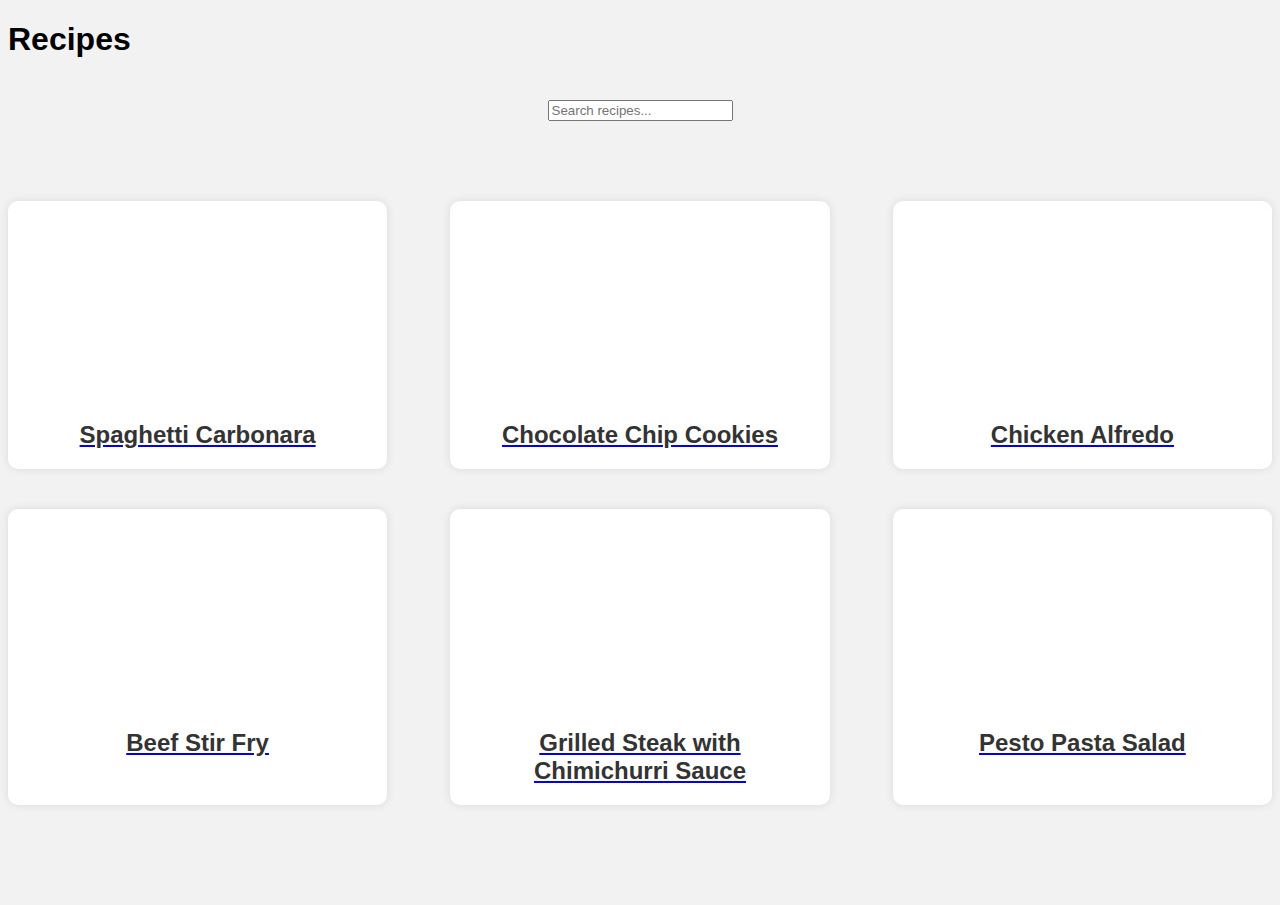
<file: index.html>
<!DOCTYPE html>
<html>

<head>
    <meta charset="UTF-8">
    <meta name="viewport" content="width=device-width, initial-scale=1" />
    <title>Recipes</title>
    <link rel="stylesheet" type="text/css" href="style.css">
</head>

<body>
    <h1>Recipes</h1>
    <div class="search-container">
        <input type="text" id="search-input" placeholder="Search recipes...">
    </div>
    <div class="recipe-list">
        <script>
            fetch("recipes.json")
                .then(response => response.json())
                .then(data => {
                    const recipeList = document.querySelector(".recipe-list");
                    data.forEach((recipe, index) => {
                        const recipeCard = document.createElement("div");
                        recipeCard.classList.add("recipe-card");
                        recipeCard.innerHTML = `
                  <a href="recipe.html?id=${index + 1}">
                    <div class="recipe-card-image" style="background-image: url(${recipe.image})"></div>
                    <h3 class="recipe-card-title">${recipe.title}</h3>
                  </a>
                `;
                        recipeList.appendChild(recipeCard);
                    });
                    const searchInput = document.querySelector("#search-input");
                    searchInput.addEventListener("input", () => {
                        const searchTerm = searchInput.value.toLowerCase();
                        recipeList.innerHTML = "";
                        data.forEach((recipe, index) => {
                            if (recipe.title.toLowerCase().includes(searchTerm)) {
                                const recipeCard = document.createElement("div");
                                recipeCard.classList.add("recipe-card");
                                recipeCard.innerHTML = `
                  <a href="recipe.html?id=${index + 1}">
                    <div class="recipe-card-image" style="background-image: url(${recipe.image})"></div>
                    <h3 class="recipe-card-title">${recipe.title}</h3>
                  </a>
                `;
                                recipeList.appendChild(recipeCard);
                            }
                        });
                    });
                });
        </script>
    </div>
</body>

</html>
</file>
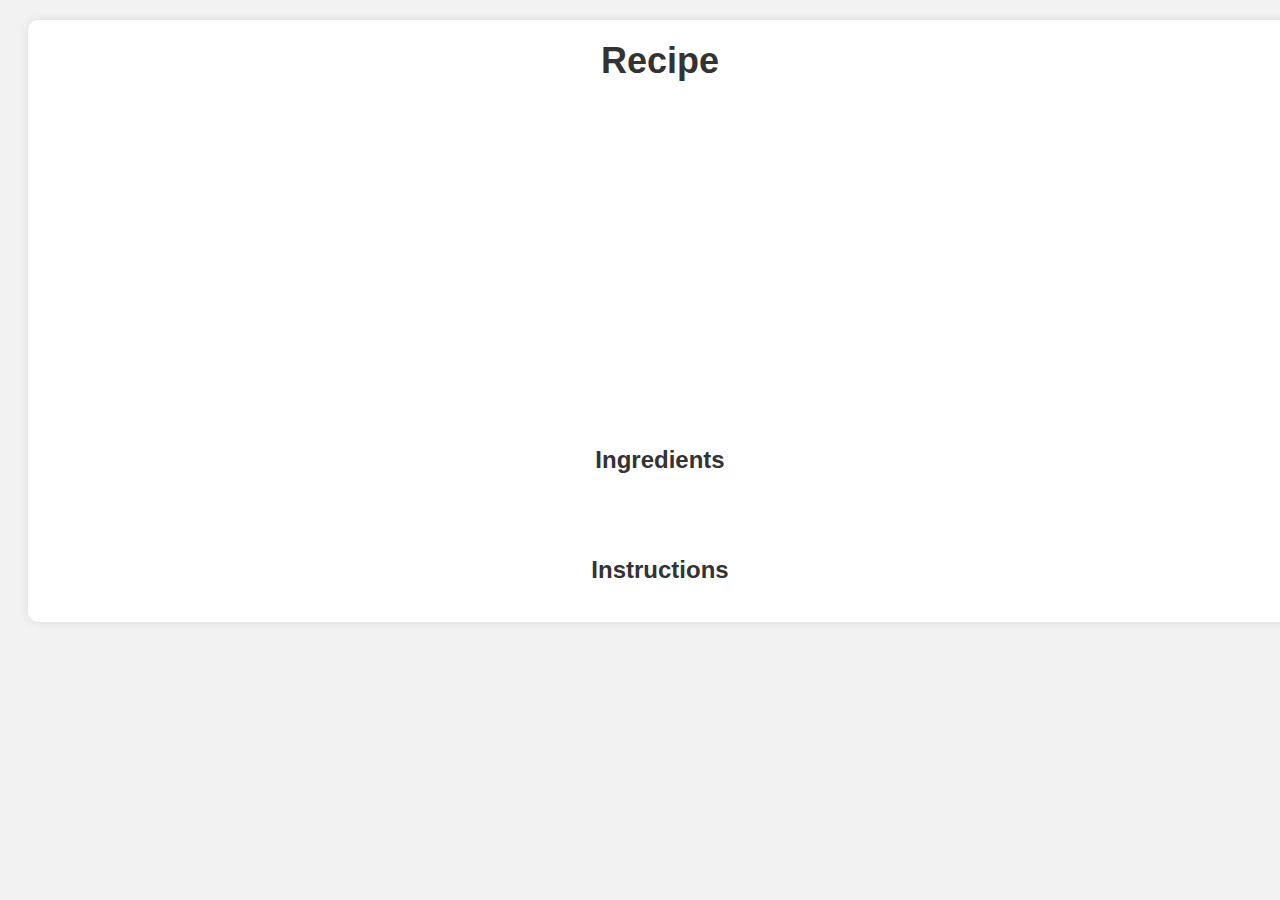
<file: recipe.html>
<!DOCTYPE html>
<html>
  <head>
    <meta charset="UTF-8">
    <title>Recipe</title>
    <link rel="stylesheet" type="text/css" href="style.css">
  </head>
  <body>
    <div class="recipe">
      <h1 class="recipe-title">Recipe</h1>
      <div class="recipe-image" style="background-image: url(https://via.placeholder.com/500x200)"></div>
      <div class="recipe-ingredients">
        <h3>Ingredients</h3>
        <ul class="ingredients-list"></ul>
      </div>
      <div class="recipe-instructions">
        <h3>Instructions</h3>
        <ol class="instructions-list"></ol>
      </div>
    </div>

    <script>
      const recipeId = parseInt(location.search.split("=")[1], 10) - 1;
      const recipeTitle = document.querySelector(".recipe-title");
      const recipeImage = document.querySelector(".recipe-image");
      const ingredientsList = document.querySelector(".ingredients-list");
      const instructionsList = document.querySelector(".instructions-list");

      fetch("recipes.json")
        .then(response => response.json())
        .then(data => {
          const recipe = data[recipeId];
          recipeTitle.innerHTML = recipe.title;
          recipeImage.style.backgroundImage = `url(${recipe.image})`;
          recipe.ingredients.forEach(ingredient => {
            const ingredientItem = document.createElement("li");
            ingredientItem.innerHTML = ingredient;
            ingredientsList.appendChild(ingredientItem);
          });
          recipe.instructions.forEach(instruction => {
            const instructionItem = document.createElement("li");
            instructionItem.innerHTML = instruction;
            instructionsList.appendChild(instructionItem);
          });
        });
    </script>
  </body>
</html>
</file>
<file: style.css>
body {
    font-family: Arial, sans-serif;
    background-color: #f2f2f2;
}

.recipe-container {
    width: 100%;
    display: flex;
    flex-wrap: wrap;
    justify-content: center;
    margin: 60px 0;
}

.recipe {
    width: 100%;
    margin: 20px;
    text-align: center;
    box-shadow: 0 0 10px rgba(0, 0, 0, 0.1);
    border-radius: 10px;
    overflow: hidden;
    background-color: #fff;
}


.recipe-title {
    margin: 20px;
    font-size: 36px;
    font-weight: bold;
    color: #333;
}

.recipe-image {
    height: 300px;
    background-position: center;
    background-repeat: no-repeat;
    background-size: cover;
}


.recipe-ingredients,
.recipe-instructions {
    padding: 20px;
    font-size: 18px;
    color: #333;
}

.recipe-ingredients h3,
.recipe-instructions h3 {
    margin-bottom: 10px;
    font-size: 24px;
    font-weight: bold;
    color: #333;
}

.recipe-ingredients ul {
    list-style-type: square;
    margin-bottom: 10px;
    font-size: 18px;
    color: #333;
    text-align: left;
}

.recipe-instructions ol {
    list-style-type: decimal;
    margin-bottom: 10px;
    font-size: 18px;
    color: #333;
    text-align: left;
}

.recipe-ingredients li,
.recipe-instructions li {
    margin-bottom: 10px;
    font-size: 18px;
    color: #333;
}

ul.recipes {
    list-style: none;
    padding: 0;
}

ul.recipes li {
    margin-bottom: 10px;
}

ul.recipes li a {
    text-decoration: none;
    color: #000;
}

.recipe-list {
    display: flex;
    flex-wrap: wrap;
    justify-content: space-between;
    margin: 60px 0;
}

.recipe-card {
    width: 30%;
    text-align: center;
    margin-bottom: 40px;
    background-color: #fff;
    box-shadow: 0 0 10px rgba(0, 0, 0, 0.1);
    border-radius: 10px;
    overflow: hidden;
}

.recipe-card-image {
    height: 200px;
    background-size: cover;
    background-position: center;
    margin-bottom: 20px;
}

.recipe-card-title {
    font-size: 24px;
    font-weight: bold;
    color: #333;
    margin: 20px;
}

.search-container {
    display: flex;
    align-items: center;
    justify-content: center;
    padding: 20px;
}

.search-input {
    width: 60%;
    padding: 20px;
    font-size: 16px;
    border: none;
    border-radius: 10px;
    background-color: #f2f2f2;
    box-shadow: 0 0 10px rgba(0, 0, 0, 0.1);
}

.search-input:focus {
    outline: none;
    box-shadow: 0 0 10px rgba(0, 0, 0, 0.3);
}

.search-button {
    width: 30%;
    padding: 20px;
    background-color: lightgray;
    border: none;
    border-radius: 10px;
    font-size: 16px;
    cursor: pointer;
    margin-left: 10px;
}

.search-button:hover {
    background-color: gray;
    box-shadow: 0 0 10px rgba(0, 0, 0, 0.1);
}

.search-button:active {
    transform: translateY(3px);
    box-shadow: none;
}

@media only screen and (min-width: 992px) {
    .recipe-container {
        width: 80%;
        margin: 60px auto;
    }

    .recipe-card {
        width: 30%;
    }
}

@media only screen and (min-width: 768px) and (max-width: 991px) {
    .recipe {
        width: 90%;
        margin: 20px auto;
    }

    .recipe-card {
        width: 45%;
        margin-bottom: 20px;
    }

    .search-input {
        width: 80%;
    }

    .search-button {
        width: 20%;
    }
}


@media only screen and (min-width: 480px) and (max-width: 769px) {
    .recipe-container {
        flex-direction: column;
    }

    .recipe {
        width: 90%;
        margin: 20px auto;
    }
    
    .recipe-title {
        font-size: 28px;
    }

    .recipe-image {
        height: 200px;
    }

    .recipe-ingredients,
    .recipe-instructions {
        font-size: 16px;
    }
    
    .recipe-ingredients h3,
    .recipe-instructions h3 {
        font-size: 20px;
    }
    
    .recipe-list {
        flex-direction: column;
    }
    
    .recipe-card {
        width: 90%;
        margin: 20px auto;
    }

    .recipe-card-image {
        height: 150px;
    }
    
    .recipe-card-title {
        font-size: 20px;
    }
    
    .search-container {
        flex-direction: column;
    }

    .search-input {
        width: 90%;
        margin: 20px auto;
    }

    .search-button {
        width: 90%;
        margin: 20px auto;
    }
}

    @media only screen and (max-width: 479px) {
        .recipe-container {
            flex-direction: column;
            align-items: center;
        }
        
        .recipe {
            width: 80%;
            margin: 20px 0;
        }
    
        .recipe-image {
            height: 200px;
        }
    
        .recipe-card {
            width: 100%;
        }
    
        .search-input {
            width: 80%;
        }
    
        .search-button {
            width: 100%;
            margin-top: 10px;
            margin-left: 0;
        }
    }
</file>
